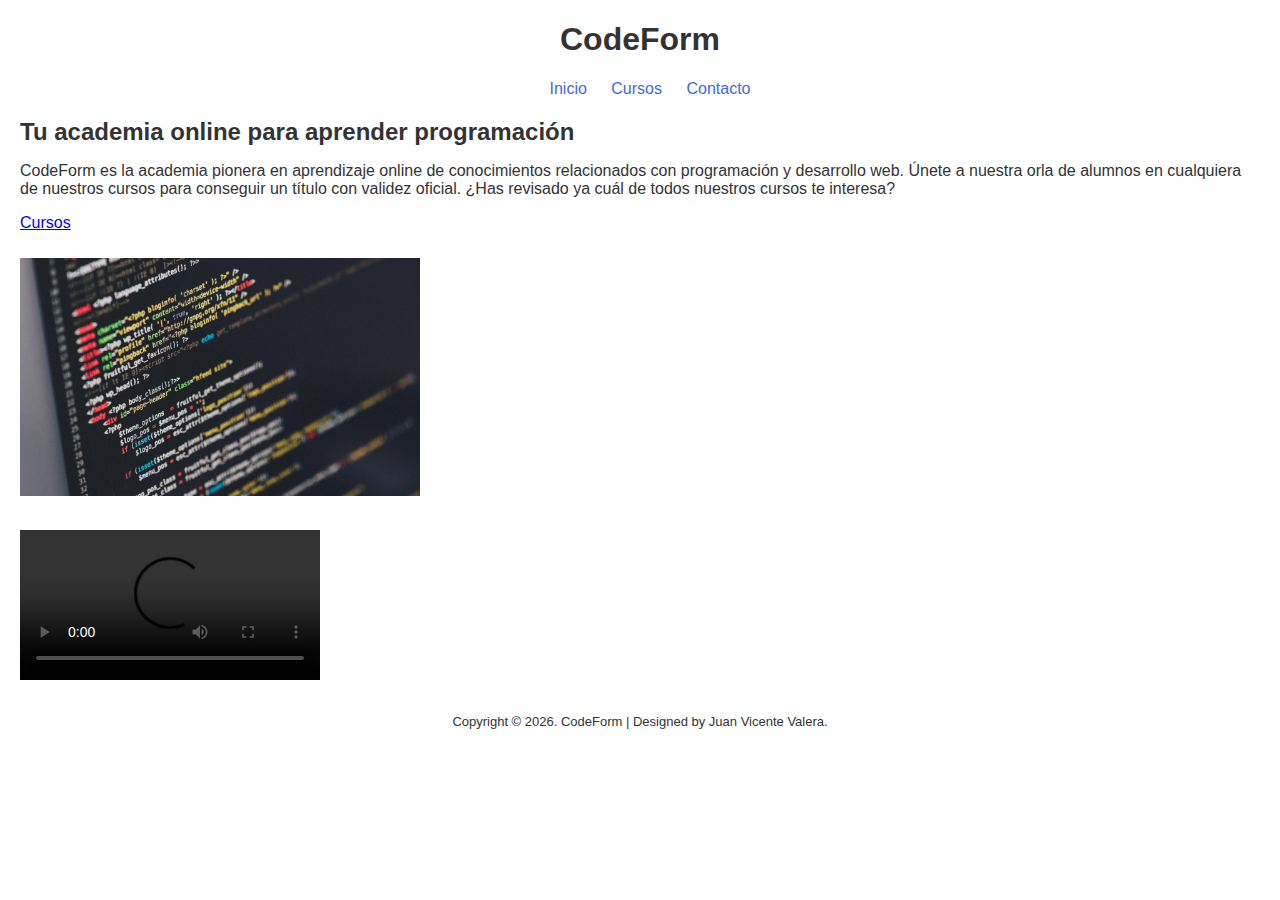
<file: index.html>
<!DOCTYPE html>
<html lang="es">

<head>
    <meta charset="utf-8">
    <meta name="viewport" content="width=device-width, initial-scale=1">
    <link rel="stylesheet" href="estilos.css">
    <title>CodeForm</title>
</head>

<body>
    <header>
        <h1>CodeForm</h1>
        <nav>
            <ul>
                <li><a href="index.html">Inicio</a></li>
                <li><a href="cursos.html">Cursos</a></li>
                <li><a href="contacto.html">Contacto</a></li>
            </ul>
        </nav>
    </header>
    <main>
        <section>
            <h2>Tu academia online para aprender programación</h2>
            <p>CodeForm es la academia pionera en aprendizaje online de conocimientos relacionados con programación y
                desarrollo web. Únete a nuestra orla de alumnos en cualquiera de nuestros cursos para conseguir un
                título con validez oficial. ¿Has revisado ya cuál de todos nuestros cursos te interesa?</p>
            <p><a href="cursos.html">Cursos</a></p>
            <img src="imagenes/imagen1.jpg" alt="Ordenador programación" width="400">
        </section>

        <section>
            <video controls src="">
            </video>
        </section>
    </main>
    <footer>
        <p>Copyright © 2026. CodeForm | Designed by Juan Vicente Valera.</p>
    </footer>
</body>

</html>
</file>
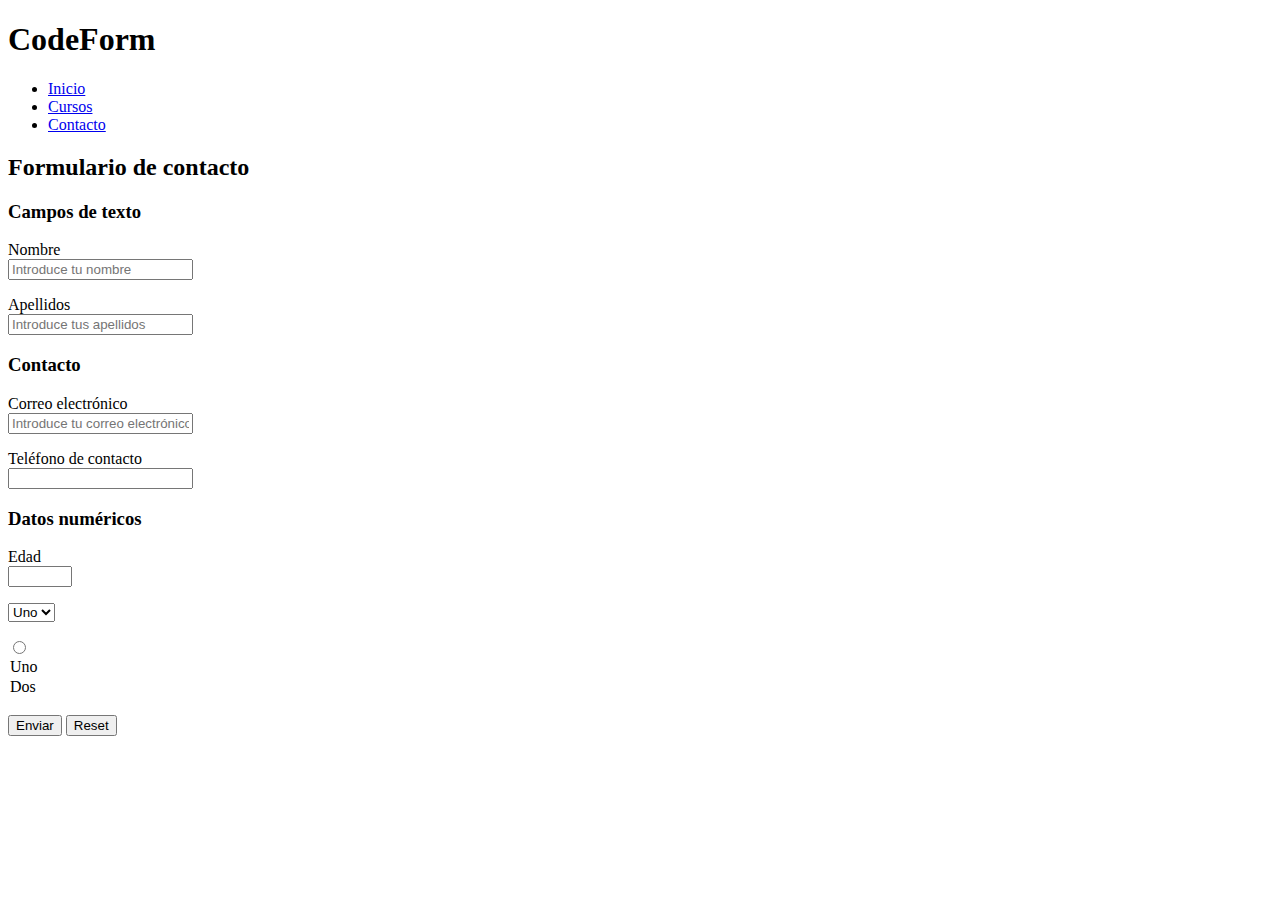
<file: contacto.html>
<!DOCTYPE html>
<html lang="es">
    <head>
        <meta charset="utf-8">
        <meta name="viewport" content="width=device-width", initial-scale="1">
        <title>CodeForms</title>
        <link rel="stylesheet" href="">
    </head>
    <body>
        <header>
            <h1>CodeForm</h1>
            <nav>
                <ul>
                    <li><a href="index.html">Inicio</a></li>
                    <li><a href="cursos.html">Cursos</a></li>
                    <li><a href="contacto.html">Contacto</a></li>
                </ul>
            </nav>
        </header>
        <main>
            <section>
                    <h2>Formulario de contacto</h2>

                        <form action="">
                            <h3>Campos de texto</h3>
                                <p>
                                    <label for="nombre">Nombre</label><br>
                                    <input type="text" id="nombre" name="nombre" placeholder="Introduce tu nombre" minlength="3" maxlength="20" required>
                                </p>

                                <p>
                                    <label for="apellidos">Apellidos</label><br>
                                    <input type="text" id="apellidos" name="apellidos" placeholder="Introduce tus apellidos" required>
                                </p>

                            <h3>Contacto</h3>
                                <p>
                                    <label for="email">Correo electrónico</label><br>
                                    <input type="email" id="email" name="email" placeholder="Introduce tu correo electrónico" required>
                                </p>

                                <p>
                                    <label for="telefono">Teléfono de contacto</label><br>
                                    <input type="tel" id="telefono" name="telefono" pattern="[0-9]">
                                </p>
                            <h3>Datos numéricos</h3>
                                <p>
                                    <label for="edad">Edad</label><br>
                                    <input type="number" id="edad" name="edad" width="3" min="1" max="110">
                                </p>

                                <p>
                                    <select name="seleccion" id="selecion">
                                    <option value="1">Uno</option>
                                    <option value="2">Dos</option>
                                    </select>
                                </p>

                                <p>
                                    <input type="radio">
                                    <option value="1">Uno</option>
                                    <option value="2">Dos</option>
                                </p>
                                <p>
                                    <input type="submit" value="Enviar">
                                    <input type="reset">
                                </p>
                        </form>
            </section>
        </main>
        <footer>

        </footer>
    </body>

</html>
</file>
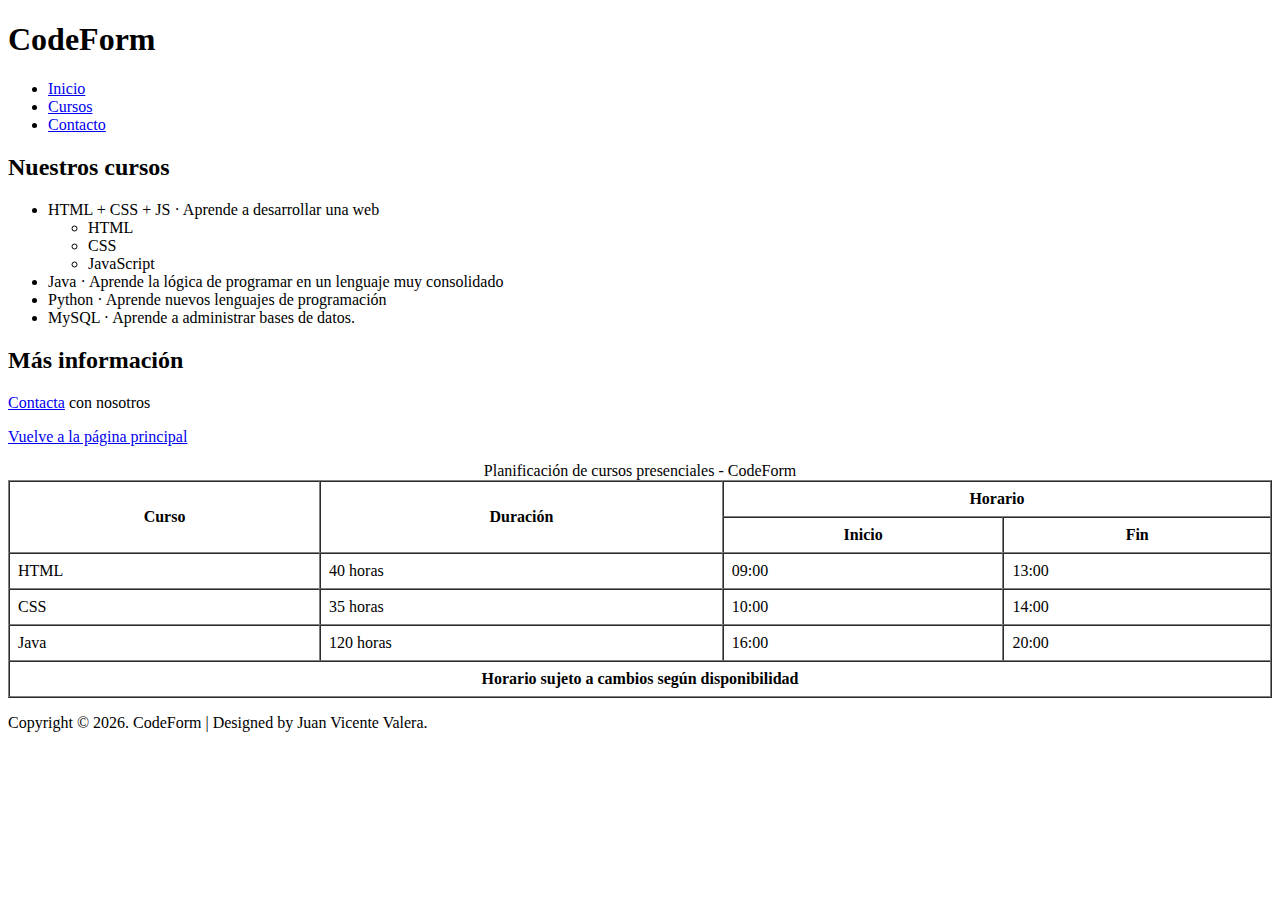
<file: cursos.html>
<!DOCTYPE html>
<html lang="es">

<head>
    <meta charset="utf-8">
    <meta name="viewport" content="width=device-width, initial-scale=1">
    <title>CodeForm</title>
</head>

<body>
    <header>
        <h1>CodeForm</h1>
        <nav>
            <ul>
                <li><a href="index.html">Inicio</a></li>
                <li><a href="cursos.html">Cursos</a></li>
                <li><a href="contacto.html">Contacto</a></li>
            </ul>
        </nav>
    </header>
    <main>
        <section>
            <h2>Nuestros cursos</h2>
            <ul>
                <li>HTML + CSS + JS · Aprende a desarrollar una web
                    <ul>
                        <li>HTML</li>
                        <li>CSS</li>
                        <li>JavaScript</li>
                    </ul>
                </li>

                <li>Java · Aprende la lógica de programar en un lenguaje muy consolidado </li>
                <li>Python · Aprende nuevos lenguajes de programación</li>
                <li>MySQL · Aprende a administrar bases de datos.</li>
            </ul>
        </section>
        <section>
            <h2>Más información</h2>
            <p><a href="contacto.html">Contacta</a> con nosotros</p>
            <p><a href="index.html">Vuelve a la página principal</a></p>
        </section>
        <section>
            <table border="1" cellpadding="8" cellspacing="0" width="100%">
    <caption>Planificación de cursos presenciales - CodeForm</caption>

    <thead>
        <tr>
            <th scope="col" rowspan="2">Curso</th>
            <th scope="col" rowspan="2">Duración</th>
            <th scope="col" colspan="2">Horario</th>
        </tr>
        <tr>
            <th scope="col">Inicio</th>
            <th scope="col">Fin</th>
        </tr>
    </thead>

    <tbody>
        <tr>
            <td>HTML</td>
            <td>40 horas</td>
            <td>09:00</td>
            <td>13:00</td>
        </tr>
        <tr>
            <td>CSS</td>
            <td>35 horas</td>
            <td>10:00</td>
            <td>14:00</td>
        </tr>
        <tr>
            <td>Java</td>
            <td>120 horas</td>
            <td>16:00</td>
            <td>20:00</td>
        </tr>
    </tbody>

    <tfoot>
        <tr>
            <th colspan="4">Horario sujeto a cambios según disponibilidad</th>
        </tr>
    </tfoot>
</table>

        </section>
    </main>
    <footer>
        <p>Copyright © 2026. CodeForm | Designed by Juan Vicente Valera.</p>
    </footer>
</body>

</html>
</file>
<file: estilos.css>
/* Estilos generales */
body {
    font-family: Arial, sans-serif;
    font-size: medium;
    color: #333;
    background-color: #ffffff;
    margin: 20px;
}

/* Cabecera */
header {
    margin-bottom: 20px;
}

header h1 {
    text-align: center;
}

/* Navegación */
nav ul {
    list-style: none;
    text-align: center;
    padding: 0;
}

nav li {
    display: inline-block;
    margin: 0 10px;
}

nav a {
    text-decoration: none;
    color: RoyalBlue;
}

nav a:hover {
    text-decoration: underline;
}

/* Secciones */
section {
    margin-bottom: 30px;
}

h2 {
    margin-bottom: 10px;
}

/* Listas */
ul {
    margin-left: 20px;
    list-style-type: disc;
}

/* Imágenes */
img {
    max-width: 100%;
    margin-top: 10px;
}

/* Tablas */
table {
    width: 100%;
    border-collapse: collapse;
    margin-top: 10px;
}

caption {
    caption-side: top;
    font-weight: bold;
    margin-bottom: 5px;
}

th,
td {
    border: 1px solid #333;
    padding: 8px;
    text-align: center;
}

th {
    background-color: #f0f0f0;
}

/* Formularios */
form {
    width: 100%;
}

label {
    font-weight: bold;
}

input,
textarea,
select {
    width: 100%;
    margin-top: 5px;
    margin-bottom: 15px;
    padding: 5px;
}

input[type="submit"] {
    width: auto;
    padding: 8px 16px;
}

/* Pie de página */
footer {
    margin-top: 30px;
    text-align: center;
    font-size: small;
}
</file>
